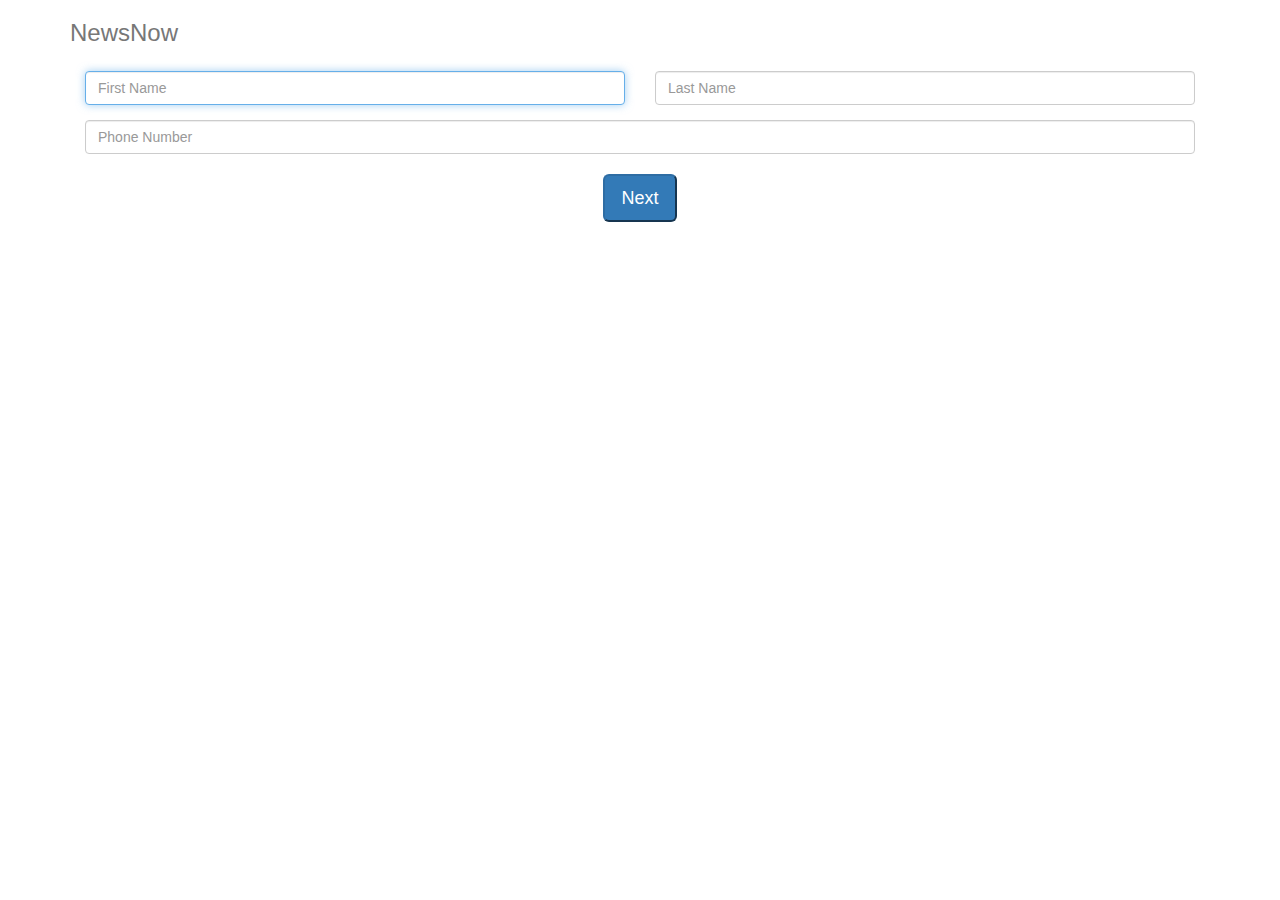
<file: templates/index.html>
<!DOCTYPE html>
<html>
<head>
<title>NewsNow</title>
<meta name="viewport" content="width=device-width, initial-scale=1">
<link rel="stylesheet" href="https://maxcdn.bootstrapcdn.com/bootstrap/3.3.7/css/bootstrap.min.css">
<script src="https://ajax.googleapis.com/ajax/libs/jquery/3.2.1/jquery.min.js"></script>
<script src="https://maxcdn.bootstrapcdn.com/bootstrap/3.3.7/js/bootstrap.min.js"></script>
</head>
<body data-gr-c-s-loaded="true">

<div class="container">
    <div class="header clearfix">
      <nav>
      </nav>
      <h3 class="text-muted">NewsNow</h3>
    </div>
    <form method="POST" action="/" class="form-signin">
      <div class="col-lg-6">
        <div class="form-group">
          <label for="inputName" class="sr-only">First Name</label>
          <input type="name" name="firstName" class="form-control" placeholder="First Name" required="" autofocus="">
        </div>
      </div>
      <div class="col-lg-6">
        <div class="form-group">
          <label for="inputLastName" class="sr-only">Last Name</label>
          <input type="name" name="lastName" class="form-control" placeholder="Last Name" required="" autofocus="">
        </div>
      </div>
      <div class="form-group">
        <div class="col-lg-12">
          <label for="inputPassword" class="sr-only">Phone Number</label>
          <input type="number" name="phoneNumber" class="form-control" placeholder="Phone Number">
          <br>
        </div>
      </div>
        <center><button type="submit" value="submit" class="btn-lg btn-primary">Next</button></center>
      </form>
</div>
</body>
</html>
</file>
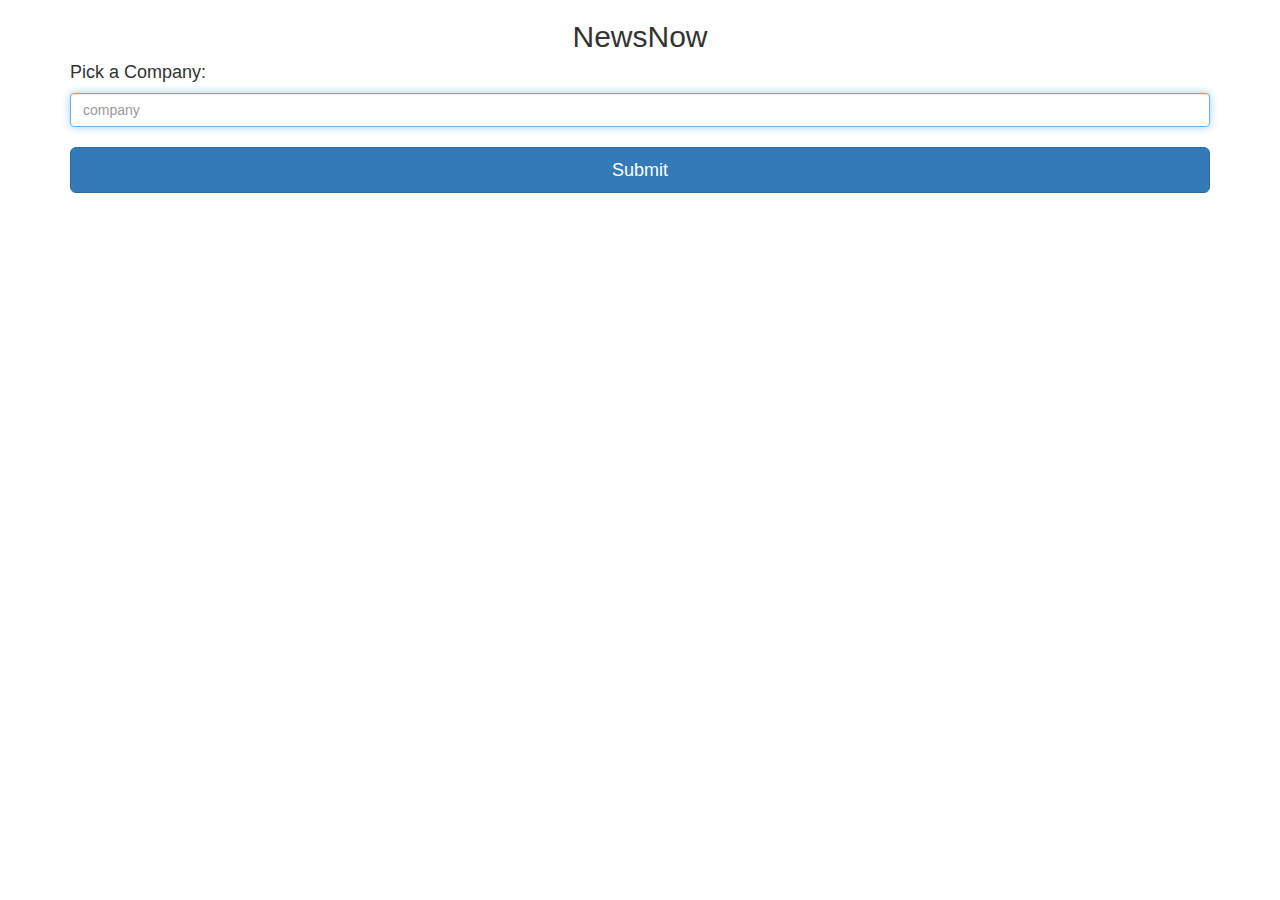
<file: templates/companies.html>
<!DOCTYPE html>
<html>
<head>
<title>NewsNow</title>
<meta name="viewport" content="width=device-width, initial-scale=1">
<link rel="stylesheet" href="https://maxcdn.bootstrapcdn.com/bootstrap/3.3.7/css/bootstrap.min.css">
<script src="https://ajax.googleapis.com/ajax/libs/jquery/3.2.1/jquery.min.js"></script>
<script src="https://maxcdn.bootstrapcdn.com/bootstrap/3.3.7/js/bootstrap.min.js"></script>
</head>
<body>
<div class="container">
<form method="POST" action="/sendNews" class="form-signin">
        <h2 class="form-signin-heading"><center>NewsNow</center></h2>
        <h4 class="form-signin-heading">Pick a Company:</h4>
        <label for="name" class="sr-only">Company</label>
        <input type="name" name="company" class="form-control" placeholder="company" required="" autofocus="">
        <h2></h2>
        <button class="btn btn-lg btn-primary btn-block" type="submit" value="submit">Submit</button>
      </form>
</div>

<!-- <div w3-include-html="loading.html"></div> -->

</body>
</html>
</file>
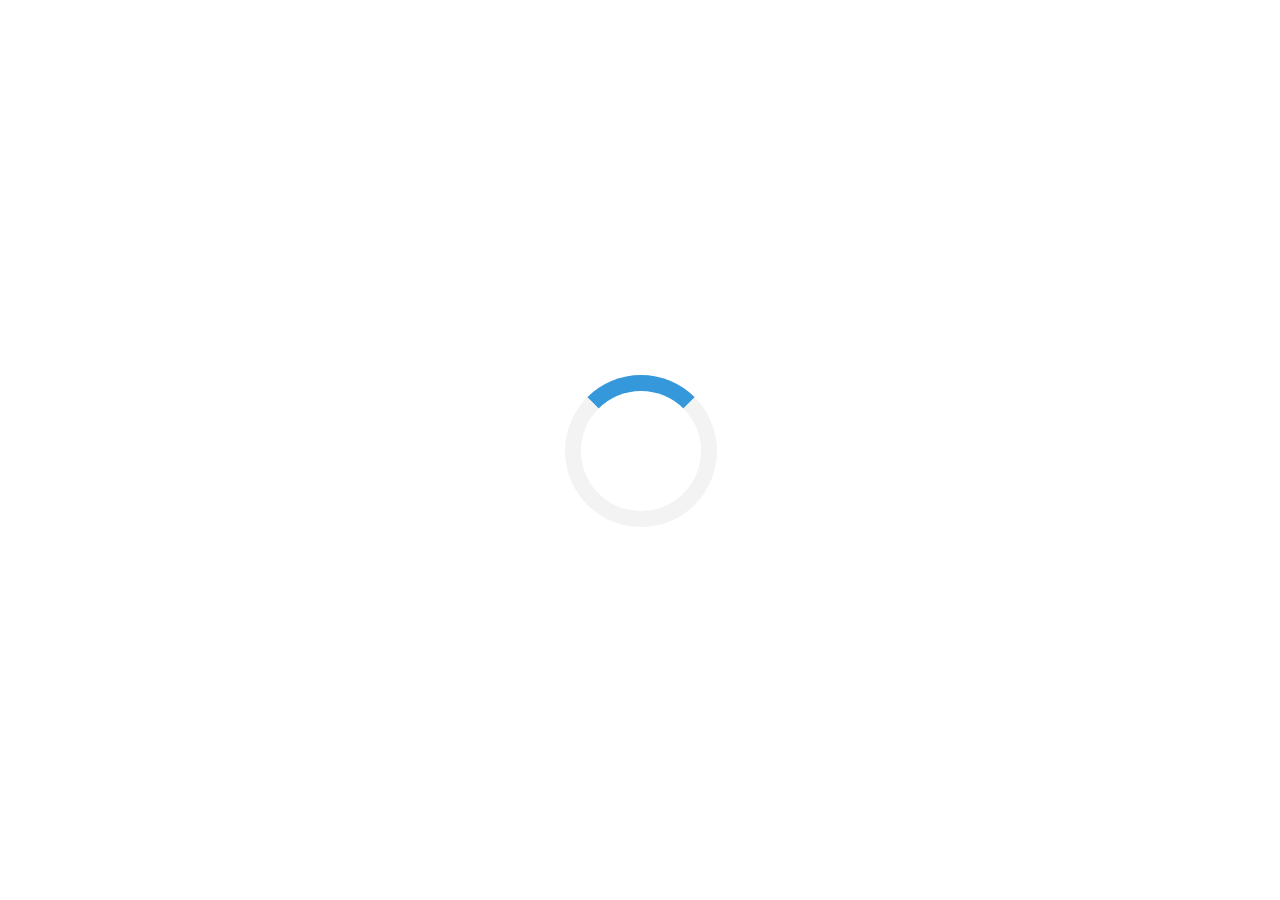
<file: templates/loading.html>
<!DOCTYPE html>
<html>
<head>
<style>
/* Center the loader */
#loader {
  position: absolute;
  left: 50%;
  top: 50%;
  z-index: 1;
  width: 150px;
  height: 150px;
  margin: -75px 0 0 -75px;
  border: 16px solid #f3f3f3;
  border-radius: 50%;
  border-top: 16px solid #3498db;
  width: 120px;
  height: 120px;
  -webkit-animation: spin 2s linear infinite;
  animation: spin 2s linear infinite;
}

@-webkit-keyframes spin {
  0% { -webkit-transform: rotate(0deg); }
  100% { -webkit-transform: rotate(360deg); }
}

@keyframes spin {
  0% { transform: rotate(0deg); }
  100% { transform: rotate(360deg); }
}

/* Add animation to "page content" */
.animate-bottom {
  position: relative;
  -webkit-animation-name: animatebottom;
  -webkit-animation-duration: 1s;
  animation-name: animatebottom;
  animation-duration: 1s
}

@-webkit-keyframes animatebottom {
  from { bottom:-100px; opacity:0 }
  to { bottom:0px; opacity:1 }
}

@keyframes animatebottom {
  from{ bottom:-100px; opacity:0 }
  to{ bottom:0; opacity:1 }
}

#myDiv {
  display: none;
  text-align: center;
}
</style>
</head>
<body onload="nextPage()" style="margin:0;">

<div id="loader"></div>

<div w3-include-html="nextPage.html"></div>

<script>
var myVar;

function nextPage() {
w3IncludeHTML();
}

</script>

</body>
</html>
</file>
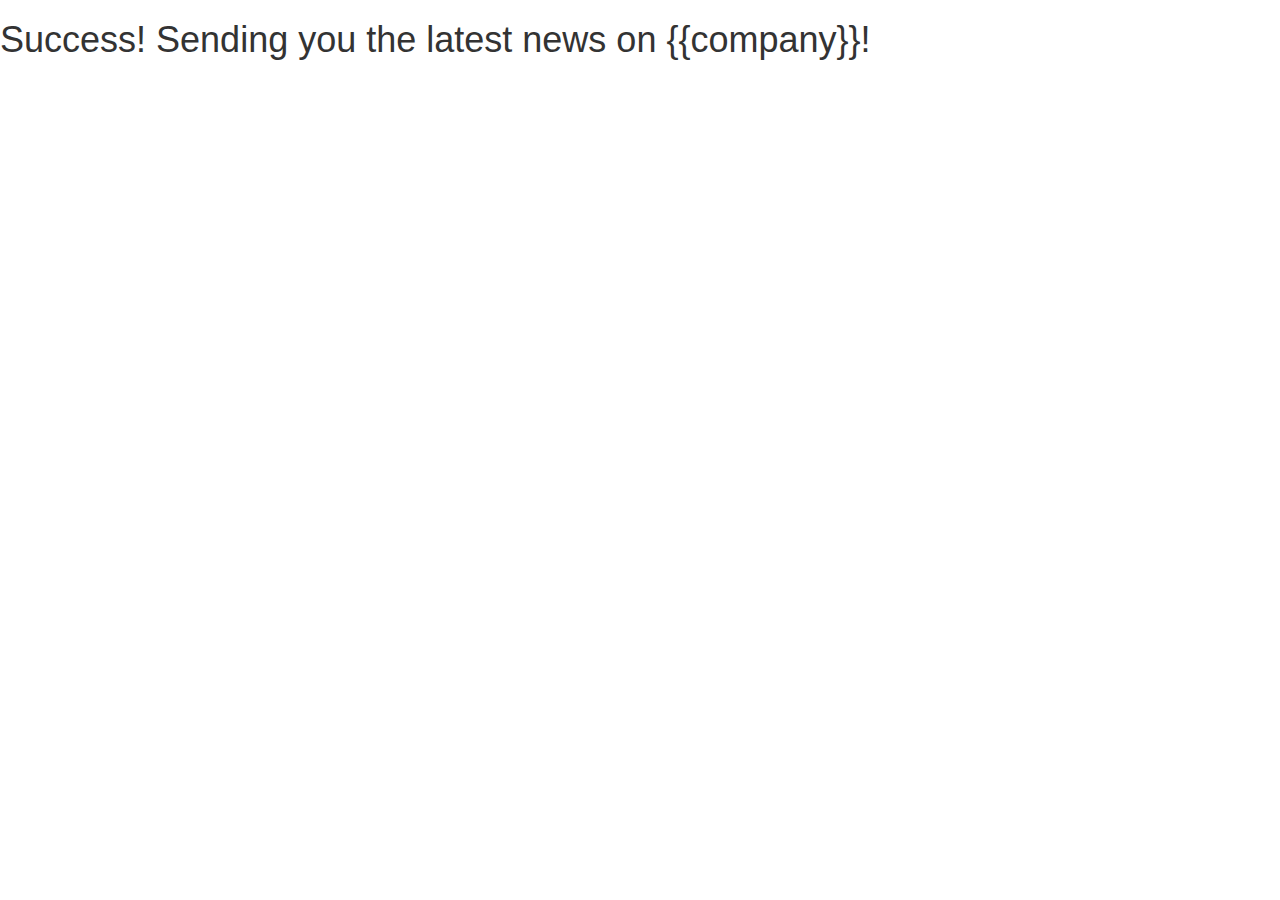
<file: templates/success.html>
<!DOCTYPE html>
<html>
<head>
  <meta name="viewport" content="width=device-width, initial-scale=1">
  <link rel="stylesheet" href="https://maxcdn.bootstrapcdn.com/bootstrap/3.3.7/css/bootstrap.min.css">
  <script src="https://ajax.googleapis.com/ajax/libs/jquery/3.2.1/jquery.min.js"></script>
  <script src="https://maxcdn.bootstrapcdn.com/bootstrap/3.3.7/js/bootstrap.min.js"></script>
</head>
<body>
  <h1>Success! Sending you the latest news on {{company}}!</h1>
  </div>
</body>
</html>
</file>
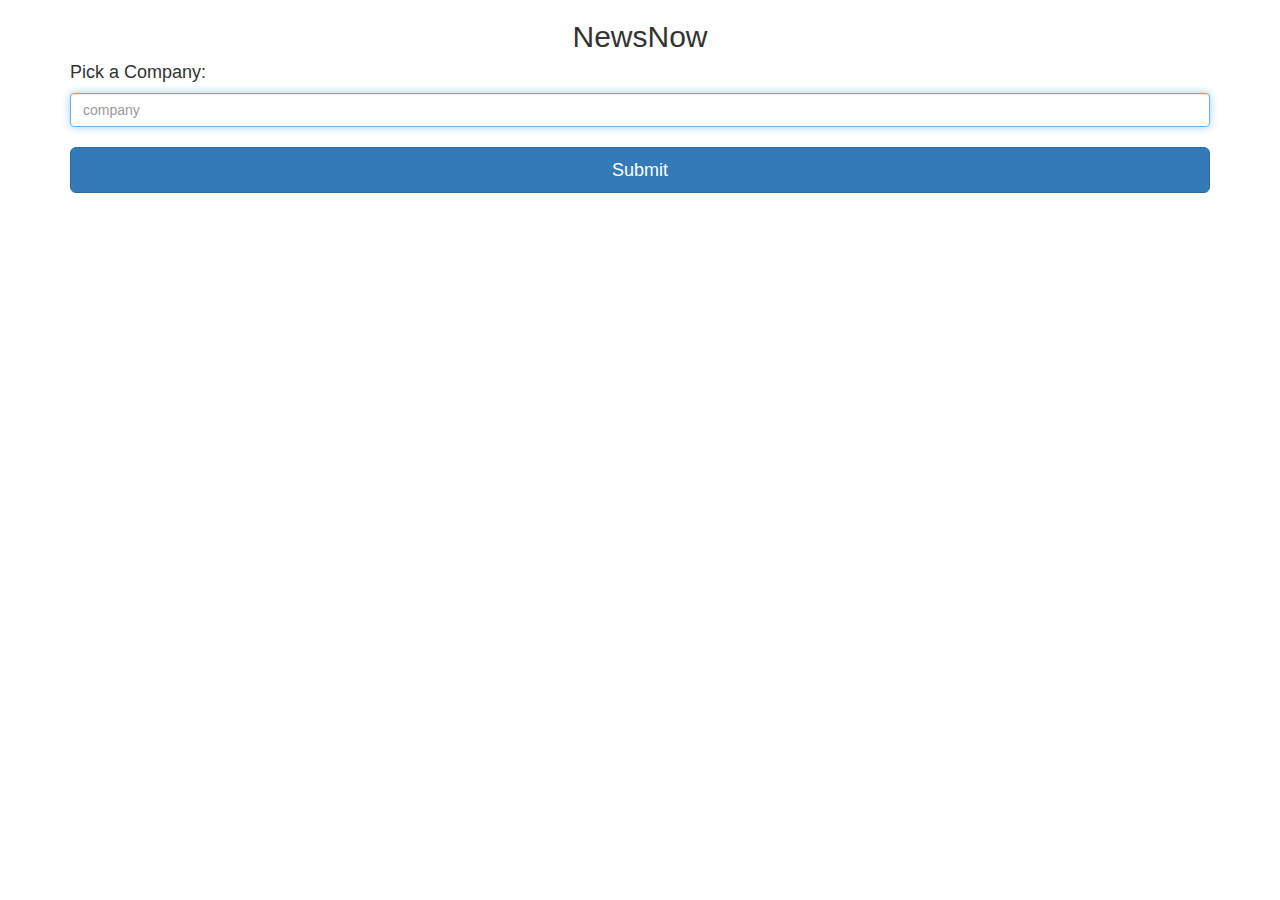
<file: flaskTest/templates/companies.html>
<!DOCTYPE html>
<html>
<script src="http://www.w3schools.com/lib/w3data.js"></script>
<head>
<title>NewsNow</title>
<!-- <link rel="stylesheet" type="text/css" href="static/styleNews.css"> -->
<meta charset="utf-8">
<meta http-equiv="X-UA-Compatible" content="IE=edge">
<meta name="viewport" content="width=device-width, initial-scale=1">
<link rel="stylesheet" href="https://maxcdn.bootstrapcdn.com/bootstrap/3.3.7/css/bootstrap.min.css">

</head>
<body>
<div class="container">
<form method="POST" action="/verifyCompany" class="form-signin">
        <h2 class="form-signin-heading"><center>NewsNow</center></h2>
        <h4 class="form-signin-heading">Pick a Company:</h4>
        <label for="name" class="sr-only">Company</label>
        <input type="name" name="company" class="form-control" placeholder="company" required="" autofocus="">
        <h2></h2>
        <button class="btn btn-lg btn-primary btn-block" type="submit" value="submit">Submit</button>
      </form>
</div>

<!-- <div w3-include-html="loading.html"></div> -->

</body>
</html>
</file>
